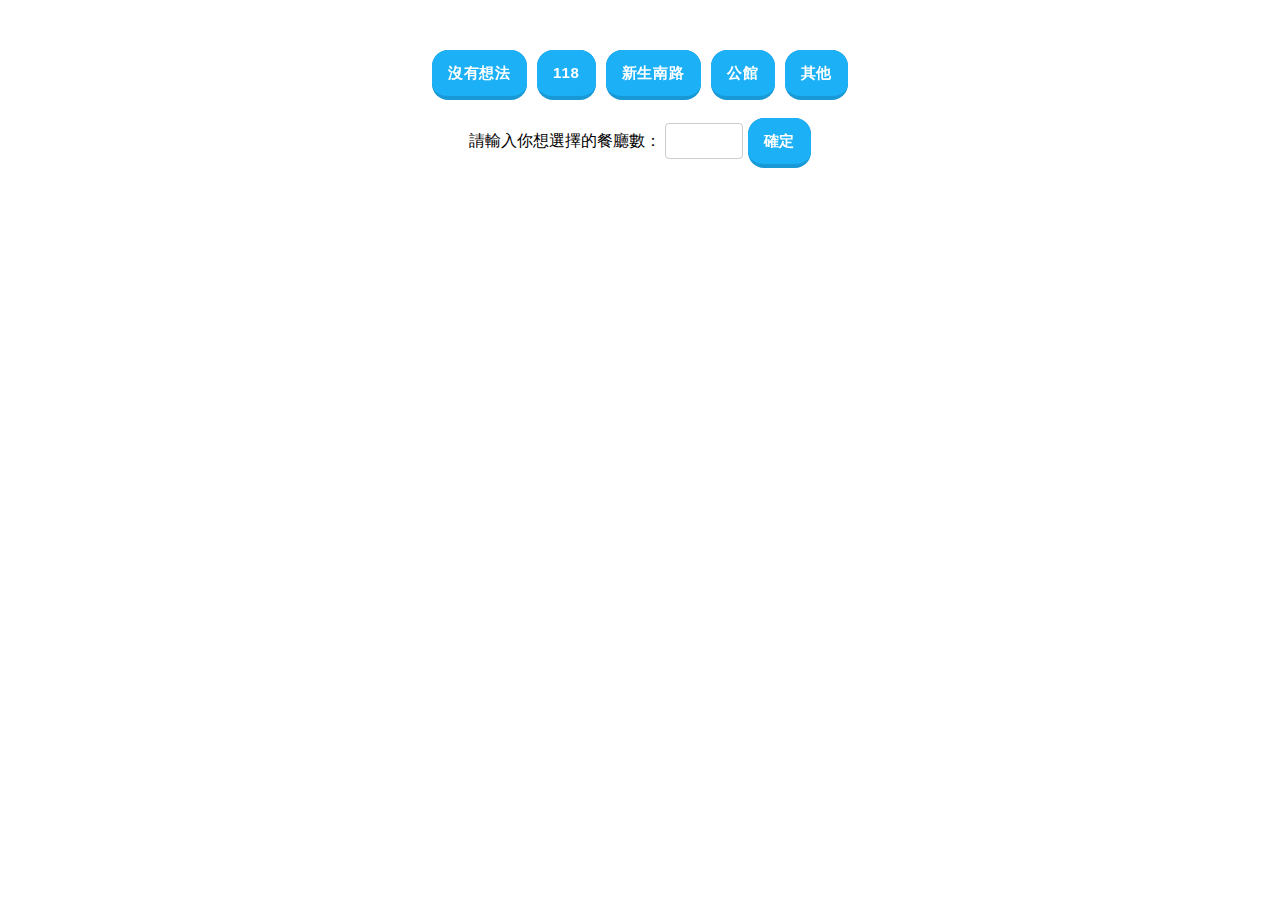
<file: templates/index5.html>
<!DOCTYPE html>
<html lang="en">
<head>
    <meta charset="UTF-8">
    <meta name="viewport" content="width=device-width, initial-scale=1.0">
    <title>Styled Labels</title>
    <style>
        body {
            font-family: Arial, sans-serif;
            text-align: center;
            margin: 50px;
        }

        .button-container {
            display: flex;
            justify-content: center;
            flex-wrap: wrap;
            gap: 10px;
        }
        #wheel-container {
            position: relative;
            width: 300px;
            height: 300px;
            margin: auto;
        }

        #wheel {
            width: 100%;
            height: 100%;
            border-radius: 50%;
            border: 5px solid #333;
            position: absolute;
            transform-origin: center center;
            transition: transform 3s ease-out; /* Adjust the duration and easing as needed */
        }
        .button-19 {
            appearance: button;
            background-color: #1899D6;
            border: solid transparent;
            border-radius: 16px;
            border-width: 0 0 4px;
            box-sizing: border-box;
            color: #FFFFFF;
            cursor: pointer;
            font-family: din-round, sans-serif;
            font-size: 15px;
            font-weight: 700;
            letter-spacing: .8px;
            line-height: 20px;
            outline: none;
            overflow: visible;
            padding: 13px 16px;
            text-align: center;
            text-transform: uppercase;
            touch-action: manipulation;
            transform: translateZ(0);
            transition: filter .2s;
            user-select: none;
            -webkit-user-select: none;
            white-space: nowrap;
            position: relative; /* Add position relative for absolute positioning of the pseudo-element */
        }

        .button-19:after {
            background-clip: padding-box;
            background-color: #1CB0F6;
            border: solid transparent;
            border-radius: 16px;
            border-width: 0 0 4px;
            bottom: -4px;
            content: "";
            left: 0;
            position: absolute;
            right: 0;
            top: 0;
            z-index: -1;
            transition: background-color 0.2s; /* Add transition for background-color change */
        }

        .button-19:hover:not(:disabled):after,
        .pressed:after {
            background-color: #1478a0; /* Adjust the hover/pressed background color */
        }

        .button-19:main,
        .button-19:focus {
            user-select: auto;
        }

        .button-19:hover:not(:disabled) {
            filter: brightness(1.1);
            -webkit-filter: brightness(1.1);
        }

        .button-19:disabled {
            cursor: auto;
        }

        .button-19:active {
            border-width: 4px 0 0;
            background: none;
        }
        .spoke {
            position: absolute;
            top: 50%;
            left: 50%;
            transform-origin: 50% 100%;
            width: 2px;
            height: 50px;
            background-color: #333;
        }
        #pointer {
            position: absolute;
            top: 10px;
            left: calc(50% - 5px);
            width: 10px;
            height: 50px;
            background-color: red;
            transform-origin: 50% 100%;
            transform: rotate(0deg);
            transition: transform 3s ease-out; /* Match the wheel transition */
        }
        * { /* 重置默认样式 */
        margin: 0;
        padding: 0;
        border: none;
        outline: none;
        user-select: none;
        }
        .wrapper {
        position: absolute;
        top: 50%;
        left: 50%;
        transform: translate(-50%, -50%);
        height: 200px;
        width: 200px;
        padding: 20px;
        margin: 20px;
        background-color: #ff5555;
        box-shadow: #000000 0px 0px 10px;
        border-radius: 50%;
    }
        .light {
        position: absolute;
        height: 10px;
        width: 10px;
        border-radius: 50%;
        top: 5px;
        left: 115px;
        transform-origin: 5px 115px;
        }
        .light-twinkling {
        animation: 1s twinkling 3, 100ms 3s twinkling 3;
        }
        .light:nth-child(2n) {
        background-color: #fafce7;
        }
        .light:nth-child(2n+1) {
        background-color: #ffe58b;
        }
        .light:nth-child(2) {
        transform: rotate(36deg);
        }
        .light:nth-child(3) {
        transform: rotate(72deg);
        }
        .light:nth-child(4) {
        transform: rotate(108deg);
        }
        .light:nth-child(5) {
        transform: rotate(144deg);
        }
        .light:nth-child(6) {
        transform: rotate(180deg);
        }
        .light:nth-child(7) {
        transform: rotate(216deg);
        }
        .light:nth-child(8) {
        transform: rotate(252deg);
        }
        .light:nth-child(9) {
        transform: rotate(288deg);
        }
        .light:nth-child(10) {
        transform: rotate(324deg);
        }
        .panel {
        position: relative;
        height: 200px;
        width: 200px;
        background-color: #b7b7b7;
        border-radius: 100px;
        }
        .sector {
        position: absolute;
        left: 100px;
        top: 0px;
        width: 100px;
        height: 200px;
        font-size: 14px;
        border-radius: 0px 100px 100px 0;
        overflow: hidden;
        transform-origin: left center;
        }
        .sector:nth-child(1) {
        transform: rotate(-18deg);
        }
        .sector:nth-child(2) {
        transform: rotate(18deg);
        }
        .sector:nth-child(3) {
        transform: rotate(54deg);
        }
        .sector:nth-child(4) {
        transform: rotate(90deg);
        }
        .sector:nth-child(5) {
        transform: rotate(126deg);
        }
        .sector:nth-child(6) {
        transform: rotate(162deg);
        }
        .sector:nth-child(7) {
        transform: rotate(198deg);
        }
        .sector:nth-child(8) {
        transform: rotate(234deg);
        }
        .sector:nth-child(9) {
        transform: rotate(270deg);
        }
        .sector:nth-child(10) {
        transform: rotate(306deg);
        }
        .sector:nth-child(2n+1) .sector-inner {
        background: #fef6e0;
        }
        .sector:nth-child(2n) .sector-inner {
        background: #ffffff;
        }
        .sector-inner {
        text-align: center;
        display: block;
        width: 40px;
        padding: 5px 3px 0 57px;
        height: 195px;
        transform: translateX(-100px) rotate(36deg);
        transform-origin: right center;
        border-radius: 100px 0 0 100px;
        }
        .sector-inner span {
        display: block;
        transform-origin: center;
        transform: rotate(-19deg);
        color: #d46854;
        }
        .pointer {
        position: absolute;
        left: 79px;
        top: 79px;
        z-index: 10;
        height: 30px;
        width: 30px;
        padding: 6px;
        color: #fff899;
        line-height: 15px;
        font-size: 12px;
        text-align: center;
        background-color: #ff5350;
        border-radius: 50%;
        border: 1px solid #ff5350;
        transition: transform 3s cubic-bezier(.2,.93,.43,1);
        }
        .pointer::after {
        content: '';
        position: absolute;
        left: 14px;
        top: -24px;
        border-width: 12px 6px;
        border-style: solid;
        border-color: transparent;
        border-bottom-color: #ff5350;
        transform-origin: center;
        }
        .result {
        margin: 20px 60px;
        }

        @keyframes twinkling {
        50% { background: transparent; }
        }
        input {
            padding: 8px;
            border: 1px solid #ccc; /* 添加边框样式 */
            border-radius: 4px; /* 可以根据需要调整圆角 */
            font-size: 16px;
            width: 60px; /* 调整输入框的宽度 */
        }
    </style>
</head>
<body>
    <!-- <div>
        <label for="location">地點：</label>
        <input type="text" id="location" name="location" placeholder="請輸入地點">
    </div>
    <div>
        <label for="price">價格：</label>
        <input type="text" id="price" name="price" placeholder="請輸入價格">
    </div>
    <div>
        <label for="category">類型：</label>
        <input type="text" id="category" name="category" placeholder="請輸入類型">
    </div>
    <div>
        <label for="quantity">數量：</label>
        <input type="number" id="quantity" name="quantity" placeholder="請輸入數量">
    </div>
    <button onclick="getRestaurants()">選擇餐廳</button> -->

    <!-- <div id="result"></div> -->
    <div class="button-container">
        <label id="label1" class="button-19" onclick="togglePressed('label1', '沒有想法')">沒有想法</label>
        <label id="label2" class="button-19" onclick="togglePressed('label2', '118')">118</label>
        <label id="label3" class="button-19" onclick="togglePressed('label3', '新生南路')">新生南路</label>
        <label id="label4" class="button-19" onclick="togglePressed('label4', '公館')">公館</label>
        <label id="label5" class="button-19" onclick="togglePressed('label5', '其他')">其他</label>
    </div>

    <div id="output"></div>
    
    <br>
    <div class="input-container">
        <label for="restaurantCount">請輸入你想選擇的餐廳數：</label>
        <input type="number" id="restaurantCount" name="restaurantCount" min="1" max="10">
        <label class="button-19" onclick="selectRestaurants()">確定</label>
        
    </div>
    <script>
        var selectedLocations = [];

        function togglePressed(location) {
            var index = selectedLocations.indexOf(location);
            if (index === -1) {
                selectedLocations.push(location);
            } else {
                selectedLocations.splice(index, 1);
            }
        }

        function selectRestaurants() {
            var countInput = document.getElementById("restaurantCount");
            var count = parseInt(countInput.value, 10);

            // Perform validation if needed
            if (isNaN(count) || count < 1 || count > 10) {
                alert("請輸入有效的數字（1 到 10 之間）");
                return;
            }

            // Call the function to show the selected wheel based on user input
            // Add more conditions if needed
        } 
        function togglePressed(labelId, text) {
            var label = document.getElementById(labelId);
            label.classList.toggle('pressed');
            if (outputDiv.innerHTML.includes(text)) {
                // If text is already in output, remove it
                outputDiv.innerHTML = outputDiv.innerHTML.replace(text + ",", "");
            } else {
                // If text is not in output, add it
                outputDiv.innerHTML += text + ",";
            }
            return outputDiv.innerHTML;
        }

        function selectRestaurants() {
            var countInput = document.getElementById("restaurantCount");
            var count = parseInt(countInput.value, 10);

            // Perform validation if needed
            if (isNaN(count) || count < 1 || count > 10) {
                alert("請輸入有效的數字（1 到 10 之間）");
                return;
            }

            // Call the function to show the selected restaurants based on user input
            getRestaurants(count);
        }

        function getRestaurants(count) {
            // Get the selected locations from pressed buttons
            var selectedLocations = [];
            var labels = document.getElementsByClassName("button-19");
            for (var i = 0; i < labels.length; i++) {
                if (labels[i].classList.contains('pressed')) {
                    selectedLocations.push(labels[i].textContent.trim());
                }
            }

            // Fetch data from the backend
            fetch('/api/restaurants', {
                    method: 'POST',
                    headers: {
                        'Content-Type': 'application/x-www-form-urlencoded',
                    },
                    body: new URLSearchParams({
                        'location': selectedLocations.join(','), // Join selected locations with commas
                        'price': '沒有想法', // You may need to handle price and category based on your requirements
                        'category': '沒有想法',
                        'n': count
                    }),
                })
                .then(response => response.json())
                .then(data => {
                    var resultDiv = document.getElementById('output');
                    resultDiv.innerHTML = '<p>推薦的餐廳：</p>';
                    data.restaurants.forEach(function(restaurant) {
                        resultDiv.innerHTML += '<p>' + restaurant + '</p>';
                    });
                })
                .catch(error => console.error('Error fetching data:', error));
        }
        function getRestaurants() {
            var location = togglePressed(labelId, text)//document.getElementById('location').value;
            var price = document.getElementById('price').value;
            var category = document.getElementById('category').value;
            var quantity = document.getElementById('quantity').value;

            fetch('/api/restaurants', {
                method: 'POST',
                headers: {
                    'Content-Type': 'application/x-www-form-urlencoded',
                },
                body: new URLSearchParams({
                    'location': location,
                    'price': price,
                    'category': category,
                    'n': quantity
                }),
            })
            .then(response => response.json())
            .then(data => {
                var resultDiv = document.getElementById('result');
                resultDiv.innerHTML = '<p>推薦的餐廳：</p>';
                data.restaurants.forEach(function(restaurant) {
                    resultDiv.innerHTML += '<p>' + restaurant + '</p>';
                });
            })
            .catch(error => console.error('Error fetching data:', error));
        }
    </script>
</body>
</html>
</file>
